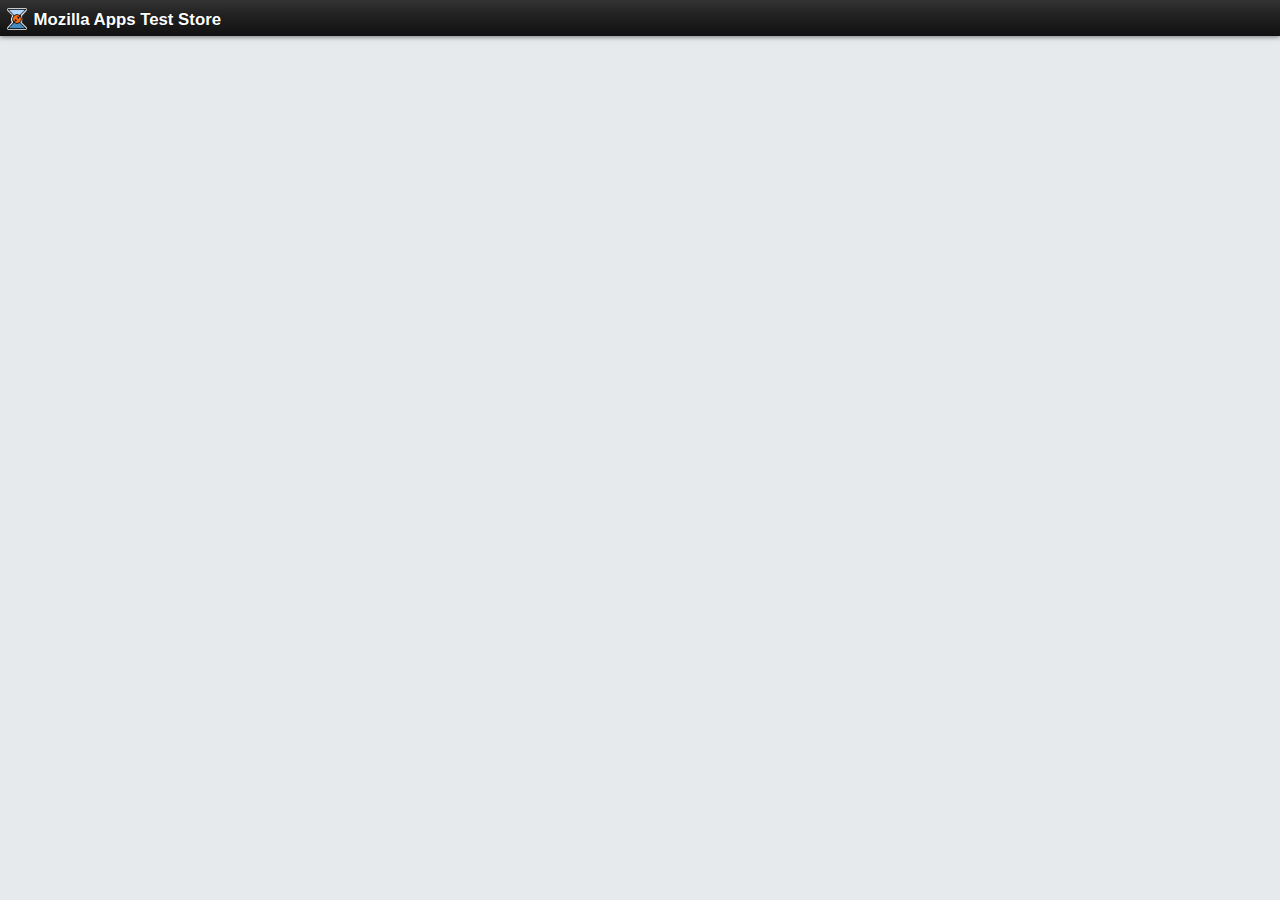
<file: assets/www/store.html>
<!DOCTYPE HTML>
<html>
<head>
    <meta charset="utf-8">
    <meta http-equiv="X-UA-Compatible" content="IE=Edge;chrome=1" >
    <title dir="ltr">Hot Soup Store</title>
    <meta name="viewport" content="width=device-width, target-densitydpi=device-dpi">
    <link rel="stylesheet" media="screen" href="css/style.css">
</head>
<body>
<header>
	<h1><a id="home" href="store.html">Mozilla Apps Test Store</a></h1>
</header>
<article id="myapps" role="main"></article>
<script src="js/phonegap/phonegap-1.2.0.js"></script>
<script src="js/soup-store.js"></script>
</body>
</html>
</file>
<file: assets/www/css/style.css>
@charset "UTF-8";

html,body {
	height: 100%;
}

body {
	font: 14px/1.6em sans-serif;
	margin: 0;
	background-color: #E7EAEC;
	display: box;
	display: -webkit-box;
	box-orient: vertical;
	-webkit-box-orient: vertical;
}

@media screen and (-webkit-device-pixel-ratio: 2) {
	/* high-density screens */
	body {
		font-size: 28px;
	}
}
@media screen and (-webkit-device-pixel-ratio: 1.5) {
	/* high-density screens */
	body {
		font-size: 21px;
	}
}
@media screen and (-webkit-device-pixel-ratio: 0.75) {
	/* low-density screens */
	body {
		font-size: 12px;
	}
}

header {
	display: block;
	height: 2.6em;
	line-height: 2.6em;
	background-color: #eee;
	background-image: -webkit-gradient(linear, left top, left bottom, from(#333),
		color-stop(0.4, #222), to(#111) );
	box-shadow: 0 1px 5px rgba(0, 0, 0, 0.5);
	display: box;
	display: -webkit-box;
	box-orient: horizontal;
	-webkit-box-orient: horizontal;
}

header h1 {
	margin: 0;
	padding: 0;
	font-size: 1em;
	box-flex: 1;
	-webkit-box-flex: 1;
}

header h1 a {
	padding-left: 2em;
	background: url(../images/ic_launcher_rt.png) no-repeat 0.3em 45%;
	background-size: 1.4em 1.4em;
	color: #d5d5d5;
	font-weight: bold;
	font-size: 1.2em;
}

header a {
	color: #d5d5d5;
	text-decoration: none;
	padding: 0 0.6em;
	display: block;
	padding-top: 0.1em;
	padding-bottom: -0.1em;
	text-shadow: 0 0 1px rgba(0, 0, 0, 0.9);
}

header a:hover,header a:focus {
	color: #fff;
}

header>a:hover,header>a:focus {
	color: #000;
	text-shadow: 0 0 1px rgba(255, 255, 255, 0.9);
	background-image: -webkit-gradient(linear, left top, left bottom, from(#fff),
		color-stop(0.4, #eee), to(#ddd) );
}

header img {
	padding-top: 0.4em;
}

header>* {
	border-right: 1px solid rgba(200, 200, 200, 0.1);
}

header>*:last-child {
	border-right: none;
}

article {
	display: block;
	text-align: center;
	padding: 0.6em 0;
}

#btn-login {
	line-height: 1.2em;
	padding: 0.1em 1em 0;
}

#btn-login img {
	height: 1.6em;
	vertical-align: middle;
}

em {
	display: block;
	border-radius: 0.5em;
	background-color: #fff;
	font-style: normal;
	margin: 1.2em;
	padding: 0.6em;
	color: #777;
	text-shadow: 1px 1px 1px rgba(0, 0, 0, 0.1);
}

.app {
	cursor: pointer;
	display: inline-block;
	margin: 0.8em 0.2em;
	padding: 0 0;
	border-radius: 0.6em;
}

.app:hover {
	background-color: #fff;
	box-shadow: 0 1px 3px rgba(0, 0, 0, 0.4) inset;
}

.app img {
	width: 4em;
	height: 4em;
	border-radius: 0.3em;
}

.app .title {
	color: #222;
	text-shadow: 1px 1px 1px rgba(255, 255, 255, 0.2);
	white-space: nowrap;
	width: 5.8em;
	font-size: 0.9em;
	overflow: hidden;
	text-overflow: ellipsis;
}

footer {
	display: block;
	height: 2em;
	background-color: #333;
}
</file>
